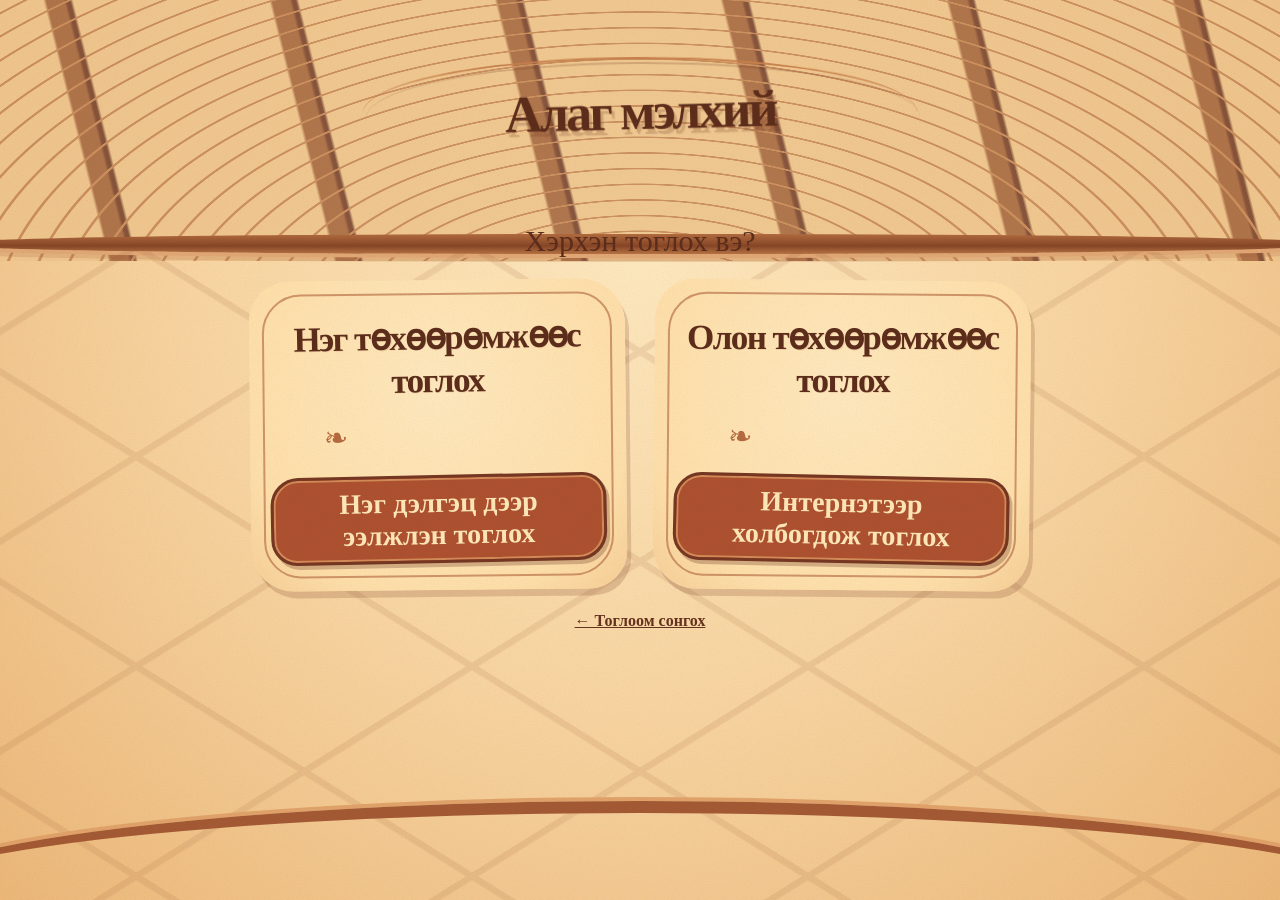
<file: mode.html>
<!doctype html><html lang="mn"><head><meta charset="utf-8"><meta name="viewport" content="width=device-width,initial-scale=1"><title>Тоглох хэлбэр — Шагайн наадам</title><link rel="stylesheet" href="menu.css"><style>.mode-subtitle{text-align:center;font-size:clamp(18px,3vw,30px);margin:0 auto 22px}.back-link{display:block;text-align:center;margin:22px auto;color:#65321f;font-weight:bold}.games .game-card{text-decoration:none}</style></head><body><div class="roof" aria-hidden="true"></div><div class="beam" aria-hidden="true"></div><div class="lattice" aria-hidden="true"></div><div class="floor" aria-hidden="true"></div><main class="menu"><header class="heading"><h1 id="game-name">Шагайн наадам</h1></header><p class="mode-subtitle">Хэрхэн тоглох вэ?</p><nav class="games" aria-label="Тоглох хэлбэр"><a id="single" href="turtle.html" class="game-card"><h2>Нэг төхөөрөмжөөс тоглох</h2><span class="divider-mark">❧</span><span class="play">Нэг дэлгэц дээр ээлжлэн тоглох</span></a><a id="multi" href="lobby.html?game=alag" class="game-card"><h2>Олон төхөөрөмжөөс тоглох</h2><span class="divider-mark">❧</span><span class="play">Интернэтээр холбогдож тоглох</span></a></nav><a class="back-link" href="index.html">← Тоглоом сонгох</a></main><script>const game=new URLSearchParams(location.search).get('game')==='horse'?'horse':'alag';document.getElementById('game-name').textContent=game==='horse'?'Морь уралдуулах':'Алаг мэлхий';document.getElementById('single').href=game==='horse'?'race.html':'turtle.html';document.getElementById('multi').href='lobby.html?game='+game;</script></body></html>
</file>
<file: menu.css>
/* All visible menu structures are HTML/CSS/SVG, not a full-screen image. */
:root{--ink:#65321f;--red:#a84d30;--wood:#94502b;--cream:#ffe2ac}
*{box-sizing:border-box}html,body{min-height:100%;margin:0}body{font-family:"Comic Sans MS","Trebuchet MS",Georgia,serif;color:var(--ink);overflow-x:hidden;background:radial-gradient(ellipse at 50% 35%,#ffe7b7 0%,#f7cb91 67%,#edb479 100%)}
body:after{content:"";position:fixed;inset:0;pointer-events:none;opacity:.24;background-image:url("paper-grain.svg");background-size:260px 260px;mix-blend-mode:multiply;z-index:10}
.roof{position:fixed;inset:0 0 auto;height:31vh;pointer-events:none;background:repeating-radial-gradient(ellipse at 50% 120%,transparent 0 16px,#cb8a55 17px 19px,transparent 20px 31px),repeating-linear-gradient(76deg,transparent 0 105px,#a96238 108px 128px,#6e3824 130px 134px,transparent 136px 220px),#f4c58c;opacity:.92}
.beam{position:fixed;top:26vh;left:-3%;width:106%;height:23px;background:linear-gradient(#b26b3e,#874626 60%,#b77343);border-radius:45%;box-shadow:0 4px 0 #e1a66c}
.lattice{position:fixed;inset:28vh 0 0;opacity:.19;background:repeating-linear-gradient(30deg,transparent 0 80px,#a65b32 81px 86px,transparent 87px 160px),repeating-linear-gradient(-30deg,transparent 0 80px,#a65b32 81px 86px,transparent 87px 160px)}
.floor{position:fixed;bottom:-12vh;left:-10%;width:120%;height:23vh;border-top:12px solid #a45a34;border-radius:50%;box-shadow:0 -4px 0 #e2a36a}
.menu{position:relative;width:min(860px,91vw);margin:0 auto;padding:clamp(24px,4vh,42px) 0 35px}.heading{position:relative;display:flex;align-items:center;justify-content:center;gap:14px;width:min(670px,100%);height:clamp(112px,17vh,150px);margin:0 auto clamp(20px,4vh,34px);padding:20px 38px;filter:drop-shadow(3px 5px 0 #8c452c44)}
.header-frame{position:absolute;inset:0;width:100%;height:100%;overflow:visible;fill:#ffe4af;stroke:#854027;stroke-width:8;stroke-linejoin:round}.heading:after{content:"";position:absolute;inset:10px 22px;border-top:2px solid #d18a58;border-radius:50%;pointer-events:none}.heading h1{position:relative;z-index:1;margin:0;text-align:center;font-size:clamp(32px,5vw,57px);line-height:1.12;font-weight:800;letter-spacing:-.035em;transform:rotate(-1deg)}.curl{position:relative;z-index:1;font-size:clamp(23px,3vw,37px);color:#aa4d30}.mirror{transform:scaleX(-1)}
.games{display:grid;grid-template-columns:repeat(2,minmax(0,1fr));gap:clamp(16px,3vw,32px)}.game-card{position:relative;min-height:clamp(255px,37vh,325px);padding:46px 20px 34px;display:flex;flex-direction:column;align-items:center;justify-content:center;text-decoration:none;color:var(--ink);background:linear-gradient(155deg,#ffe6b5,#ffdda4 65%,#fbd095);border-radius:44px;box-shadow:5px 8px 0 #8c482b33;transition:transform .2s ease,filter .2s ease}.game-card:first-child{transform:rotate(-.35deg)}.game-card:last-child{transform:rotate(.4deg)}.game-card:hover{transform:translateY(-5px) rotate(0);filter:brightness(1.03)}.game-card:focus-visible{outline:4px solid #2b6e9b;outline-offset:4px}.card-frame{position:absolute;inset:0;width:100%;height:100%;fill:none;stroke:#813b27;stroke-width:6;pointer-events:none}.card-frame path{vector-effect:non-scaling-stroke}.game-card:before{content:"";position:absolute;inset:14px;border:2px solid #b96b43;border-radius:35px 42px 37px 40px;pointer-events:none}.corner{position:absolute;font-size:28px;color:#a65131;z-index:1}.tl{top:21px;left:28px}.tr{top:21px;right:28px;transform:scaleX(-1)}.bl{bottom:20px;left:28px;transform:scaleY(-1)}.br{bottom:20px;right:28px;transform:scale(-1)}
h2{position:relative;margin:0;font-size:clamp(27px,3.1vw,39px);line-height:1.22;text-align:center;font-weight:800;letter-spacing:-.025em}.divider-mark{display:flex;align-items:center;gap:12px;width:66%;margin:22px 0 26px;font-size:29px;color:#ae5e37}.divider-mark i{flex:1;height:2px;background:#bc734a;transform:rotate(-1deg)}.play{position:relative;display:block;min-width:63%;padding:10px 25px;text-align:center;background:#aa4c2d;color:#ffe5ad;border:4px solid #7b3824;border-radius:29px 25px 30px 26px;box-shadow:inset 0 0 0 2px #d28a57,3px 4px 0 #8b482e55;font-size:clamp(23px,2.6vw,30px);font-weight:800}.game-card:hover .play{background:#923d25}
@media(max-width:680px){.menu{width:min(430px,92vw);padding-top:18px}.heading{height:100px;padding:14px 24px;margin-bottom:18px}.heading h1{font-size:clamp(27px,7vw,37px)}.curl{display:none}.games{grid-template-columns:1fr;gap:18px}.game-card{min-height:205px;padding:35px 20px 25px}.divider-mark{margin:12px 0 15px}.play{font-size:22px}.floor{display:none}}@media(prefers-reduced-motion:reduce){.game-card{transition:none}}

/* v2: warm hand-drawn illustrated atmosphere, CSS/SVG only */
:root{--ink:#5d2d1b;--red:#a84c2d;--wood:#91502d;--cream:#ffe3af}
body{background:radial-gradient(ellipse at 50% 28%,#ffe9bf 0%,#f9d6a2 49%,#edb879 100%);font-family:"Trebuchet MS",Georgia,serif}
body:after{opacity:.38;mix-blend-mode:multiply}
.roof{height:29vh;opacity:.88;background:repeating-radial-gradient(ellipse at 50% 128%,transparent 0 15px,#cb8752 16px 18px,transparent 19px 30px),repeating-linear-gradient(76deg,transparent 0 105px,#a9663b 108px 125px,#773e28 128px 131px,transparent 134px 219px),#f6c98e;filter:contrast(.94)}
.beam{top:26vh;height:20px;box-shadow:0 4px 0 #e2a875,0 8px 0 #a65e3530}
.lattice{opacity:.13;inset:28vh 0 0;background:repeating-linear-gradient(32deg,transparent 0 88px,#9e5c35 90px 95px,transparent 96px 178px),repeating-linear-gradient(-32deg,transparent 0 88px,#9e5c35 90px 95px,transparent 96px 178px)}
.menu{width:min(780px,88vw);padding-top:clamp(30px,5vh,52px)}
.heading{width:min(610px,100%);height:clamp(105px,16vh,135px);margin-bottom:clamp(28px,5vh,44px);transform:rotate(-.4deg);filter:drop-shadow(3px 5px 0 #6b331d38)}
.header-frame{fill:#ffe7b9;stroke:#7d3924;stroke-width:7}
.heading h1{font-family:"Comic Sans MS","Trebuchet MS",cursive;font-size:clamp(31px,4.5vw,52px);font-weight:700;letter-spacing:-.055em;transform:rotate(-1deg);text-shadow:1px 1px 0 #a45b3238}
.heading:after{inset:12px 28px;border-top:2px solid #c9814c;transform:rotate(.3deg)}
.curl{font-size:35px;color:#ad4d2f}
.games{gap:clamp(16px,3vw,28px)}
.game-card{min-height:clamp(248px,35vh,300px);padding:37px 20px 27px;background:radial-gradient(ellipse at 50% 35%,#ffe9be 0%,#ffe0aa 75%,#f7cf96 100%);border-radius:40px 45px 38px 43px;box-shadow:4px 7px 0 #783a2533}
.game-card:before{inset:13px;border:2px solid #bd764a;border-radius:39px 35px 41px 37px;opacity:.7}
.card-frame{stroke:#773a27;stroke-width:5.5}
.game-card:first-child{transform:rotate(-.6deg)}.game-card:last-child{transform:rotate(.55deg)}
.game-card:hover{transform:translateY(-4px) rotate(0deg)}
h2{font-family:"Comic Sans MS","Trebuchet MS",cursive;font-weight:700;font-size:clamp(26px,3vw,35px);letter-spacing:-.045em;transform:rotate(-.5deg);text-shadow:.6px .7px #b6734b33}
.corner{font-family:Georgia,serif;font-size:26px;color:#a95636;opacity:.86}
.divider-mark{margin:18px 0 21px;width:68%;gap:9px;color:#b66a3e}
.divider-mark i{height:2px;background:#b96d43;transform:rotate(-1.5deg)}
.play{min-width:61%;padding:9px 24px;background:#ae5130;color:#ffe8b8;border:3px solid #763722;border-radius:28px 24px 29px 26px;box-shadow:inset 0 0 0 2px #d48c58,3px 4px 0 #783f2950;font-family:"Comic Sans MS","Trebuchet MS",cursive;font-weight:700;font-size:clamp(22px,2.5vw,28px);transform:rotate(-.6deg)}
.game-card:last-child .play{transform:rotate(.7deg)}
.game-card:hover .play{background:#923c25;box-shadow:inset 0 0 0 2px #d48c58,1px 2px 0 #783f2950}
.ger-decor{position:fixed;bottom:8vh;width:clamp(80px,13vw,175px);height:clamp(115px,22vh,220px);pointer-events:none;opacity:.7;z-index:0}
.decor-left{left:1.5vw}.decor-right{right:1.5vw}
.chest{position:absolute;bottom:0;left:8%;width:90%;height:55%;background:linear-gradient(120deg,#c27a44,#a75a32 65%,#8d492b);border:6px solid #864627;border-radius:8px 12px 6px 6px;box-shadow:inset 0 0 0 5px #df9d61,2px 4px 0 #79412545}
.chest:after{content:"❖";position:absolute;inset:17% 19%;border:4px double #f0b16d;color:#f0b16d;display:grid;place-items:center;font-size:clamp(22px,3vw,45px)}
.pot{position:absolute;bottom:53%;left:25%;width:58%;height:37%;border:5px solid #844528;border-radius:42% 42% 35% 35%;background:repeating-linear-gradient(0deg,#d99353 0 12px,#c07b44 13px 17px,#e3a567 18px 28px)}
.pot:before{content:"";position:absolute;top:-12px;left:22%;width:55%;height:10px;border-radius:50%;background:#a85c31;border:3px solid #7e4327}
.hanging{position:absolute;top:-27vh;right:30%;height:33vh;width:30%;border:5px solid #5b6c85;border-radius:5px 5px 14px 14px;background:repeating-linear-gradient(90deg,#7589a1 0 9px,#62768f 10px 15px,#8799a9 16px 24px);transform:rotate(4deg)}
@media(max-width:1120px){.ger-decor{opacity:.35}.decor-left{left:-4vw}.decor-right{right:-4vw}}
@media(max-width:760px){.ger-decor{display:none}.menu{width:min(450px,92vw);padding-top:22px}.heading{height:105px;margin-bottom:20px}.heading h1{font-size:clamp(27px,6.4vw,38px)}.games{grid-template-columns:1fr;gap:17px}.game-card{min-height:210px;padding:30px 18px 25px}.divider-mark{margin:12px 0 14px}.play{font-size:23px}.floor{display:none}}
</file>
